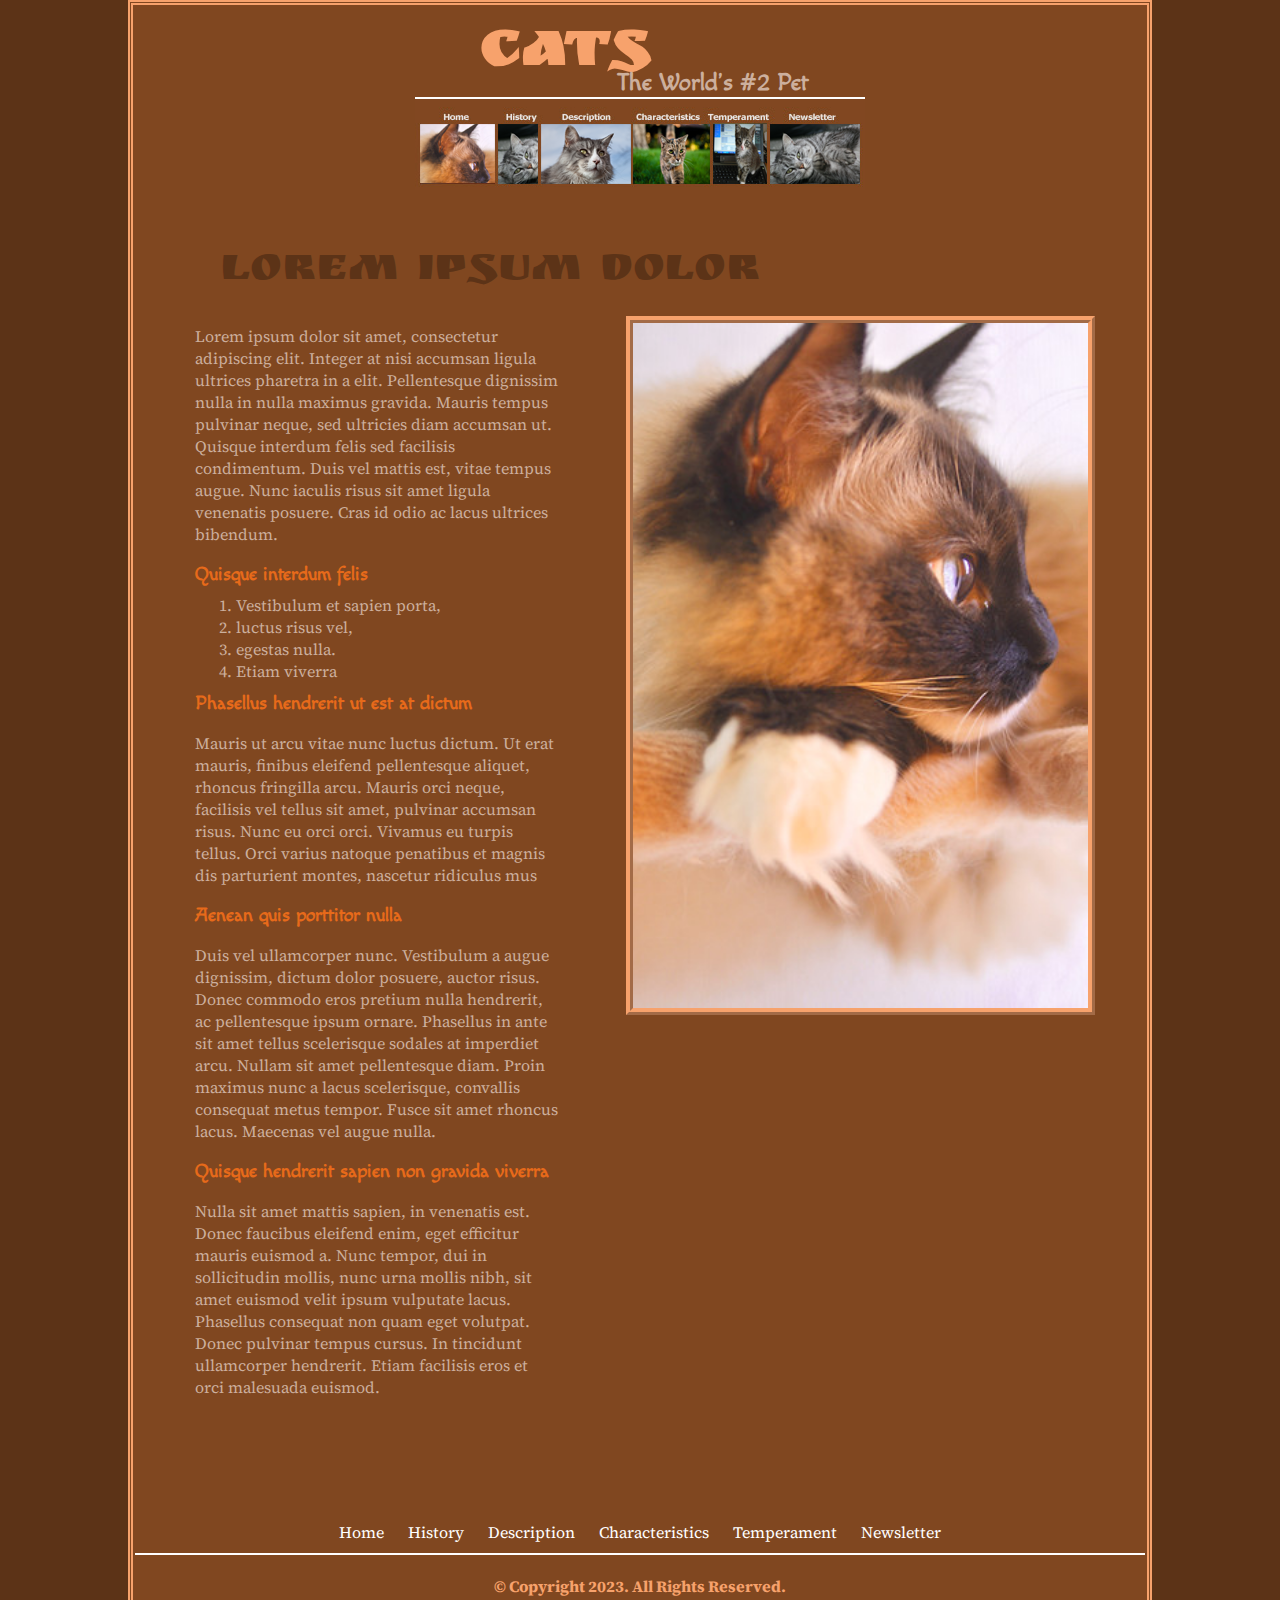
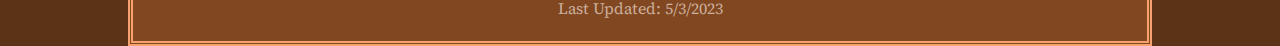
<file: index.html>
<!doctype html>
<html>
	<head>
		<meta charset="utf-8">
		<title>Cats Website</title>
		<link rel="stylesheet" href="css/styles.css">
		<link rel="preconnect" href="https://fonts.googleapis.com">
	<link rel="preconnect" href="https://fonts.gstatic.com" crossorigin>
	<link href="https://fonts.googleapis.com/css2?family=Macondo&family=Montserrat&family=Ruslan+Display&family=Source+Serif+Pro&display=swap" rel="stylesheet">
	</head>

	<body>
		<table>
			<tr>
				<td colspan="2" id="header">
					<header>
						<h1>Cats</h1>
						<h2>The World's #2 Pet</h2>
					</header>
					
					<nav>
						<img src="images/graphic_navbar.png" alt="Cats navigation bar" usemap="#catnav">
					
						<map name="catnav">
							<area shape="rect" coords="5, 25, 80, 85" href="index.html" alt="Navigation to Home Page">
							<area shape="rect" coords="83, 25, 123, 85" href="history.html" alt="Navigation to History Page">
							<area shape="rect" coords="126, 25, 216, 85" href="description.html" alt="Navigation to Description Page">
							<area shape="rect" coords="218, 25, 295, 85" href="characteristics.html" alt="Navigation to Characteristics Page">
							<area shape="rect" coords="298, 25, 352, 85" href="temperament.html" alt="Navigation to Temperament Page">
							<area shape="rect" coords="355, 25, 445, 85" href="newsletter.html" alt="Navigation to Newsletter Page">
						</map>
					</nav>
				</td>
			</tr>
			
			<tr>
				<td>
					<main>
						<blockquote>Lorem Ipsum Dolor</blockquote>
						
						<img src="images/cat1.jpeg" alt="Orange and black cat">
						
						<p>Lorem ipsum dolor sit amet, consectetur adipiscing elit. Integer at nisi accumsan ligula ultrices pharetra in a elit. Pellentesque dignissim nulla in nulla maximus gravida. Mauris tempus pulvinar neque, sed ultricies diam accumsan ut. Quisque interdum felis sed facilisis condimentum. Duis vel mattis est, vitae tempus augue. Nunc iaculis risus sit amet ligula venenatis posuere. Cras id odio ac lacus ultrices bibendum.</p>
						
						<h3>Quisque interdum felis</h3>
							<ol>
								<li>Vestibulum et sapien porta,</li>
								<li>luctus risus vel,</li>
								<li>egestas nulla.</li>
								<li>Etiam viverra</li>
							</ol>
						
						<h3>Phasellus hendrerit ut est at dictum</h3>
							<p>Mauris ut arcu vitae nunc luctus dictum. Ut erat mauris, finibus eleifend pellentesque aliquet, rhoncus fringilla arcu. Mauris orci neque, facilisis vel tellus sit amet, pulvinar accumsan risus. Nunc eu orci orci. Vivamus eu turpis tellus. Orci varius natoque penatibus et magnis dis parturient montes, nascetur ridiculus mus</p>
						
						<h3>Aenean quis porttitor nulla</h3>
							<p>Duis vel ullamcorper nunc. Vestibulum a augue dignissim, dictum dolor posuere, auctor risus. Donec commodo eros pretium nulla hendrerit, ac pellentesque ipsum ornare. Phasellus in ante sit amet tellus scelerisque sodales at imperdiet arcu. Nullam sit amet pellentesque diam. Proin maximus nunc a lacus scelerisque, convallis consequat metus tempor. Fusce sit amet rhoncus lacus. Maecenas vel augue nulla.</p>
						
						<h3>Quisque hendrerit sapien non gravida viverra</h3>
							<p>Nulla sit amet mattis sapien, in venenatis est. Donec faucibus eleifend enim, eget efficitur mauris euismod a. Nunc tempor, dui in sollicitudin mollis, nunc urna mollis nibh, sit amet euismod velit ipsum vulputate lacus. Phasellus consequat non quam eget volutpat. Donec pulvinar tempus cursus. In tincidunt ullamcorper hendrerit. Etiam facilisis eros et orci malesuada euismod.</p>
					</main>
				</td>
			</tr>
			
			<tr>
				<td>
					<footer>
						<nav class="fnav">
							<ul>
								<li><a href="index.html">Home</a></li>
								<li><a href="history.html">History</a></li>
								<li><a href="description.html">Description</a></li>
								<li><a href="characteristics.html">Characteristics</a></li>
								<li><a href="temperament.html">Temperament</a></li>
								<li><a href="newsletter.html">Newsletter</a></li>
							</ul>
						</nav>
						
						<h4>&copy; Copyright 2023. All Rights Reserved.</h4>
						<p>Last Updated: 5/3/2023</p>
					</footer>
				</td>
			</tr>
		</table>
	</body>
</html>
</file>
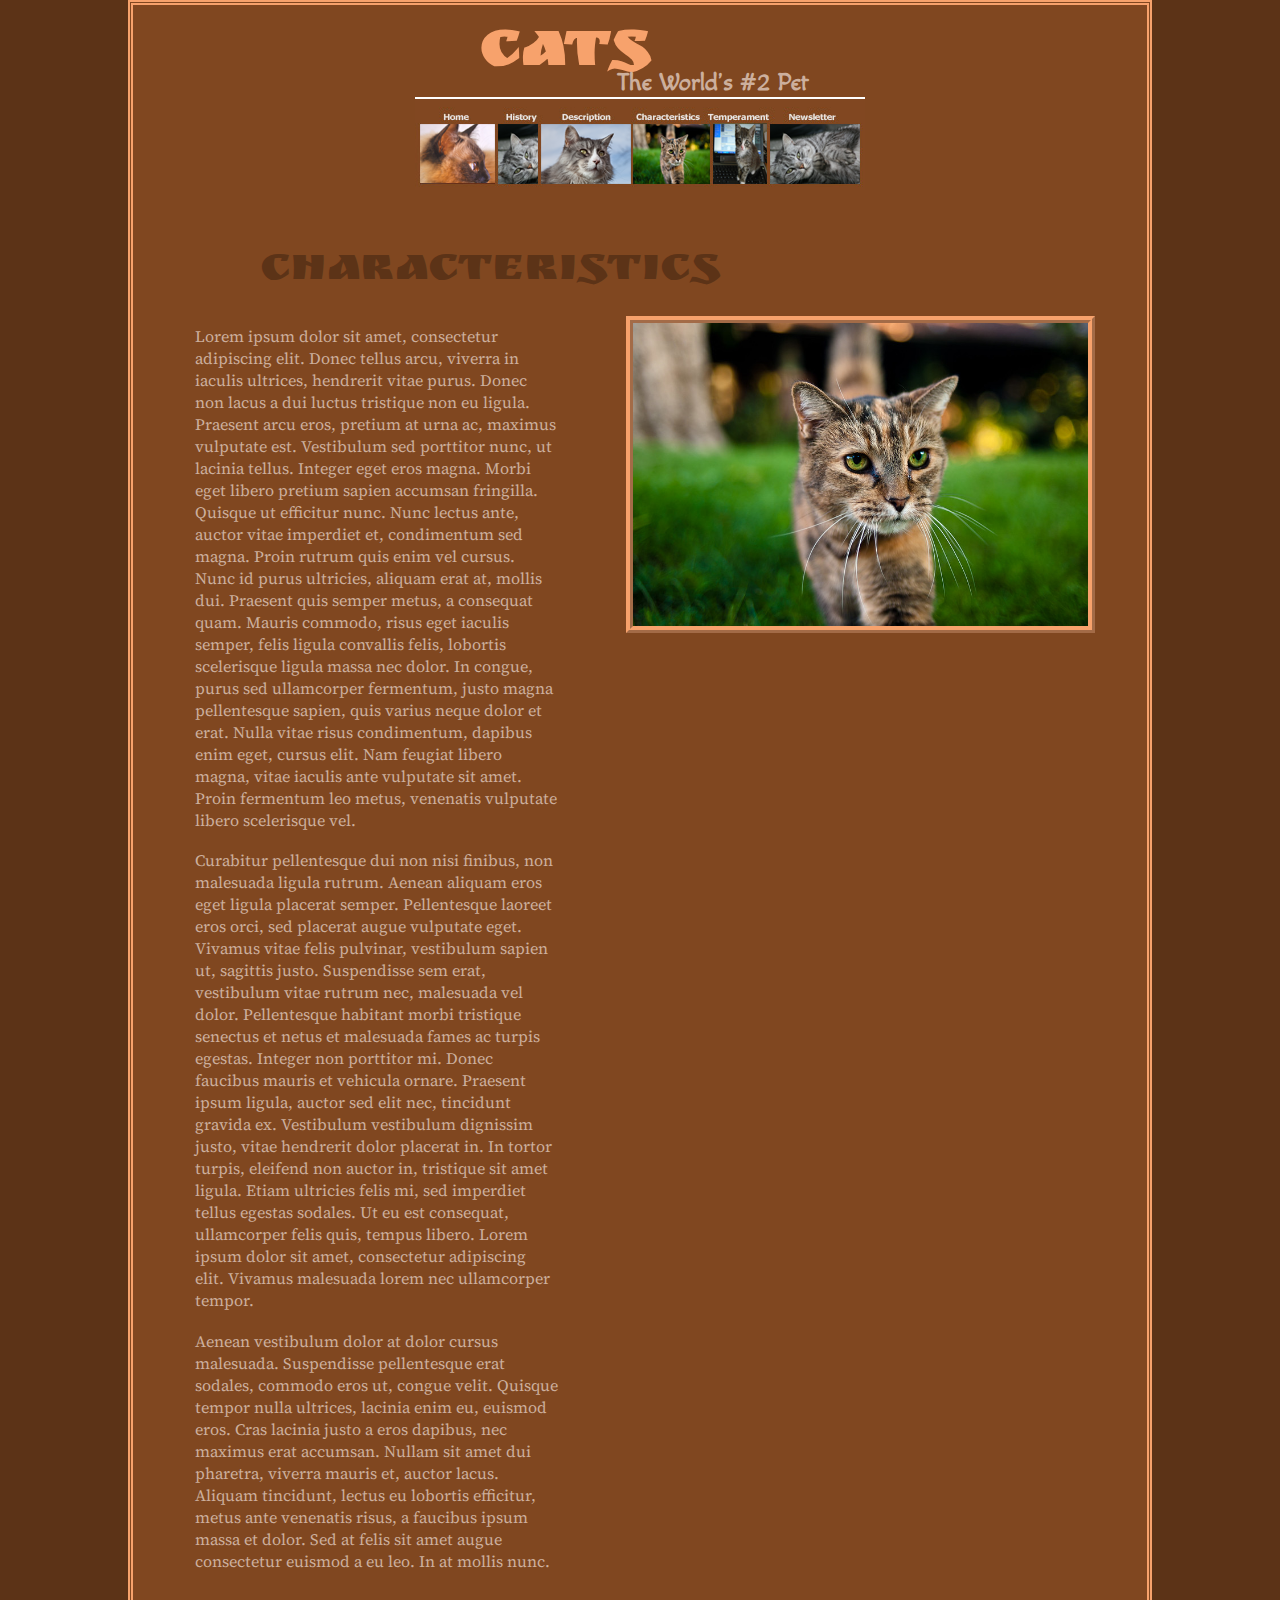
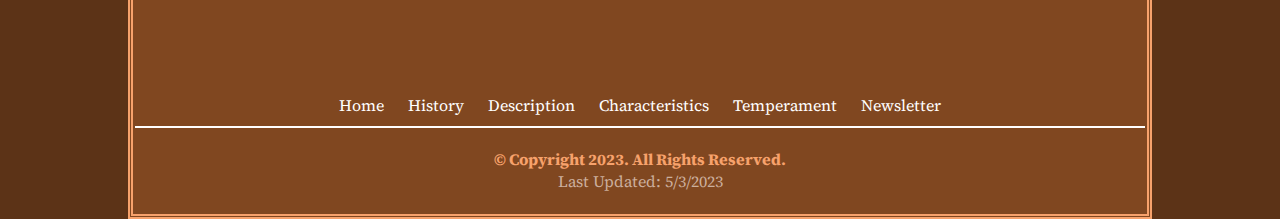
<file: characteristics.html>
<!doctype html>
<html>
	<head>
		<meta charset="utf-8">
		<title>Cats Website</title>
		<link rel="stylesheet" href="css/styles.css">
		<link rel="preconnect" href="https://fonts.googleapis.com">
	<link rel="preconnect" href="https://fonts.gstatic.com" crossorigin>
	<link href="https://fonts.googleapis.com/css2?family=Macondo&family=Montserrat&family=Ruslan+Display&family=Source+Serif+Pro&display=swap" rel="stylesheet">
	</head>

	<body>
		<table>
			<tr>
				<td colspan="2" id="header">
					<header>
						<h1>Cats</h1>
						<h2>The World's #2 Pet</h2>
					</header>
					
					<nav>
						<img src="images/graphic_navbar.png" alt="Cats navigation bar" usemap="#catnav">
					
						<map name="catnav">
							<area shape="rect" coords="5, 25, 80, 85" href="index.html" alt="Navigation to Home Page">
							<area shape="rect" coords="83, 25, 123, 85" href="history.html" alt="Navigation to History Page">
							<area shape="rect" coords="126, 25, 216, 85" href="description.html" alt="Navigation to Description Page">
							<area shape="rect" coords="218, 25, 295, 85" href="characteristics.html" alt="Navigation to Characteristics Page">
							<area shape="rect" coords="298, 25, 352, 85" href="temperament.html" alt="Navigation to Temperament Page">
							<area shape="rect" coords="355, 25, 445, 85" href="newsletter.html" alt="Navigation to Newsletter Page">
						</map>
					</nav>
				</td>
			</tr>
			
			<tr>
				<td>
					<main>
						<blockquote>Characteristics</blockquote>
						
						<img src="images/cat4.jpg" alt="Brown and dark brown striped cat running">
						
						<p>Lorem ipsum dolor sit amet, consectetur adipiscing elit. Donec tellus arcu, viverra in iaculis ultrices, hendrerit vitae purus. Donec non lacus a dui luctus tristique non eu ligula. Praesent arcu eros, pretium at urna ac, maximus vulputate est. Vestibulum sed porttitor nunc, ut lacinia tellus. Integer eget eros magna. Morbi eget libero pretium sapien accumsan fringilla. Quisque ut efficitur nunc. Nunc lectus ante, auctor vitae imperdiet et, condimentum sed magna. Proin rutrum quis enim vel cursus. Nunc id purus ultricies, aliquam erat at, mollis dui. Praesent quis semper metus, a consequat quam. Mauris commodo, risus eget iaculis semper, felis ligula convallis felis, lobortis scelerisque ligula massa nec dolor. In congue, purus sed ullamcorper fermentum, justo magna pellentesque sapien, quis varius neque dolor et erat. Nulla vitae risus condimentum, dapibus enim eget, cursus elit. Nam feugiat libero magna, vitae iaculis ante vulputate sit amet. Proin fermentum leo metus, venenatis vulputate libero scelerisque vel.</p>
						
						<p>Curabitur pellentesque dui non nisi finibus, non malesuada ligula rutrum. Aenean aliquam eros eget ligula placerat semper. Pellentesque laoreet eros orci, sed placerat augue vulputate eget. Vivamus vitae felis pulvinar, vestibulum sapien ut, sagittis justo. Suspendisse sem erat, vestibulum vitae rutrum nec, malesuada vel dolor. Pellentesque habitant morbi tristique senectus et netus et malesuada fames ac turpis egestas. Integer non porttitor mi. Donec faucibus mauris et vehicula ornare. Praesent ipsum ligula, auctor sed elit nec, tincidunt gravida ex. Vestibulum vestibulum dignissim justo, vitae hendrerit dolor placerat in. In tortor turpis, eleifend non auctor in, tristique sit amet ligula. Etiam ultricies felis mi, sed imperdiet tellus egestas sodales. Ut eu est consequat, ullamcorper felis quis, tempus libero. Lorem ipsum dolor sit amet, consectetur adipiscing elit. Vivamus malesuada lorem nec ullamcorper tempor.</p>
						
						<p>Aenean vestibulum dolor at dolor cursus malesuada. Suspendisse pellentesque erat sodales, commodo eros ut, congue velit. Quisque tempor nulla ultrices, lacinia enim eu, euismod eros. Cras lacinia justo a eros dapibus, nec maximus erat accumsan. Nullam sit amet dui pharetra, viverra mauris et, auctor lacus. Aliquam tincidunt, lectus eu lobortis efficitur, metus ante venenatis risus, a faucibus ipsum massa et dolor. Sed at felis sit amet augue consectetur euismod a eu leo. In at mollis nunc.</p>
					</main>
				</td>
			</tr>
			
			<tr>
				<td>
					<footer>
						<nav class="fnav">
							<ul>
								<li><a href="index.html">Home</a></li>
								<li><a href="history.html">History</a></li>
								<li><a href="description.html">Description</a></li>
								<li><a href="characteristics.html">Characteristics</a></li>
								<li><a href="temperament.html">Temperament</a></li>
								<li><a href="newsletter.html">Newsletter</a></li>
							</ul>
						</nav>
						
						<h4>&copy; Copyright 2023. All Rights Reserved.</h4>
						<p>Last Updated: 5/3/2023</p>
					</footer>
				</td>
			</tr>
		</table>
	</body>
</html>
</file>
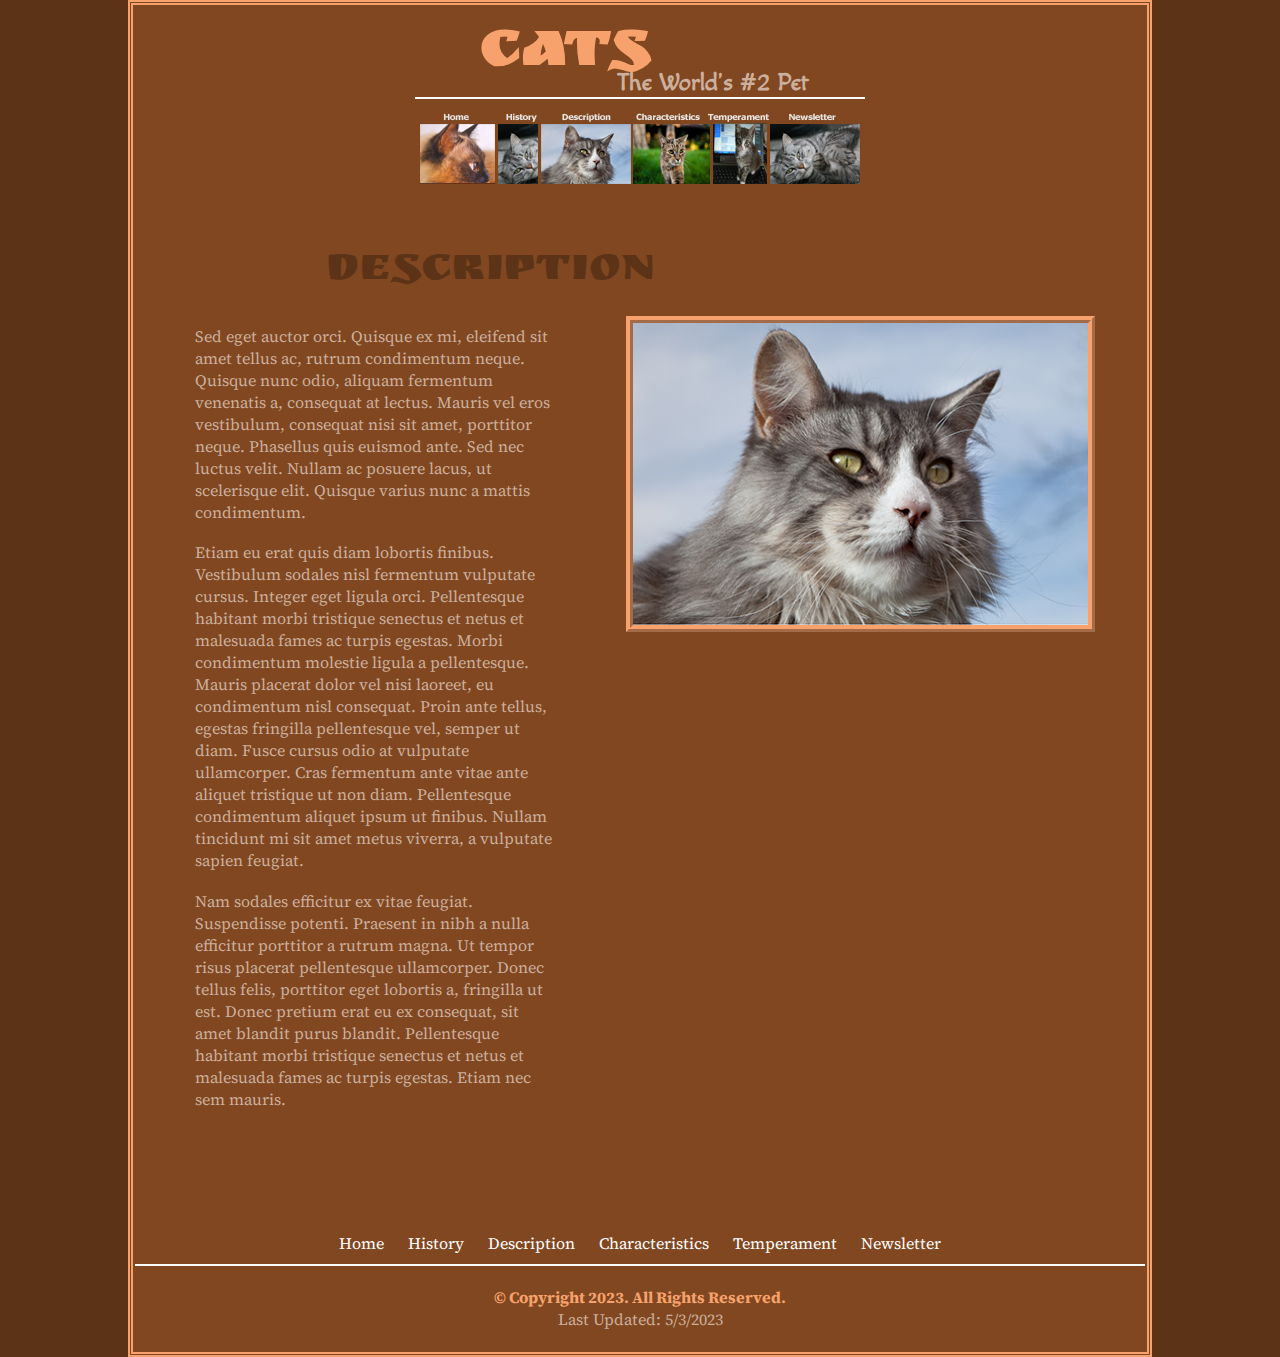
<file: description.html>
<!doctype html>
<html>
	<head>
		<meta charset="utf-8">
		<title>Cats Website</title>
		<link rel="stylesheet" href="css/styles.css">
		<link rel="preconnect" href="https://fonts.googleapis.com">
	<link rel="preconnect" href="https://fonts.gstatic.com" crossorigin>
	<link href="https://fonts.googleapis.com/css2?family=Macondo&family=Montserrat&family=Ruslan+Display&family=Source+Serif+Pro&display=swap" rel="stylesheet">
	</head>

	<body>
		<table>
			<tr>
				<td colspan="2" id="header">
					<header>
						<h1>Cats</h1>
						<h2>The World's #2 Pet</h2>
					</header>
					
					<nav>
						<img src="images/graphic_navbar.png" alt="Cats navigation bar" usemap="#catnav">
					
						<map name="catnav">
							<area shape="rect" coords="5, 25, 80, 85" href="index.html" alt="Navigation to Home Page">
							<area shape="rect" coords="83, 25, 123, 85" href="history.html" alt="Navigation to History Page">
							<area shape="rect" coords="126, 25, 216, 85" href="description.html" alt="Navigation to Description Page">
							<area shape="rect" coords="218, 25, 295, 85" href="characteristics.html" alt="Navigation to Characteristics Page">
							<area shape="rect" coords="298, 25, 352, 85" href="temperament.html" alt="Navigation to Temperament Page">
							<area shape="rect" coords="355, 25, 445, 85" href="newsletter.html" alt="Navigation to Newsletter Page">
						</map>
					</nav>
				</td>
			</tr>
			
			<tr>
				<td>
					<main>
						<blockquote>Description</blockquote>
						
						<img src="images/cat3.jpg" alt="Silver tabby looking int the distance">
						
						<p>Sed eget auctor orci. Quisque ex mi, eleifend sit amet tellus ac, rutrum condimentum neque. Quisque nunc odio, aliquam fermentum venenatis a, consequat at lectus. Mauris vel eros vestibulum, consequat nisi sit amet, porttitor neque. Phasellus quis euismod ante. Sed nec luctus velit. Nullam ac posuere lacus, ut scelerisque elit. Quisque varius nunc a mattis condimentum.</p>
						
						<p>Etiam eu erat quis diam lobortis finibus. Vestibulum sodales nisl fermentum vulputate cursus. Integer eget ligula orci. Pellentesque habitant morbi tristique senectus et netus et malesuada fames ac turpis egestas. Morbi condimentum molestie ligula a pellentesque. Mauris placerat dolor vel nisi laoreet, eu condimentum nisl consequat. Proin ante tellus, egestas fringilla pellentesque vel, semper ut diam. Fusce cursus odio at vulputate ullamcorper. Cras fermentum ante vitae ante aliquet tristique ut non diam. Pellentesque condimentum aliquet ipsum ut finibus. Nullam tincidunt mi sit amet metus viverra, a vulputate sapien feugiat.</p>
						
						<p>Nam sodales efficitur ex vitae feugiat. Suspendisse potenti. Praesent in nibh a nulla efficitur porttitor a rutrum magna. Ut tempor risus placerat pellentesque ullamcorper. Donec tellus felis, porttitor eget lobortis a, fringilla ut est. Donec pretium erat eu ex consequat, sit amet blandit purus blandit. Pellentesque habitant morbi tristique senectus et netus et malesuada fames ac turpis egestas. Etiam nec sem mauris.</p>
					</main>
				</td>
			</tr>
			
			<tr>
				<td>
					<footer>
						<nav class="fnav">
							<ul>
								<li><a href="index.html">Home</a></li>
								<li><a href="history.html">History</a></li>
								<li><a href="description.html">Description</a></li>
								<li><a href="characteristics.html">Characteristics</a></li>
								<li><a href="temperament.html">Temperament</a></li>
								<li><a href="newsletter.html">Newsletter</a></li>
							</ul>
						</nav>
						
						<h4>&copy; Copyright 2023. All Rights Reserved.</h4>
						<p>Last Updated: 5/3/2023</p>
					</footer>
				</td>
			</tr>
		</table>
	</body>
</html>
</file>
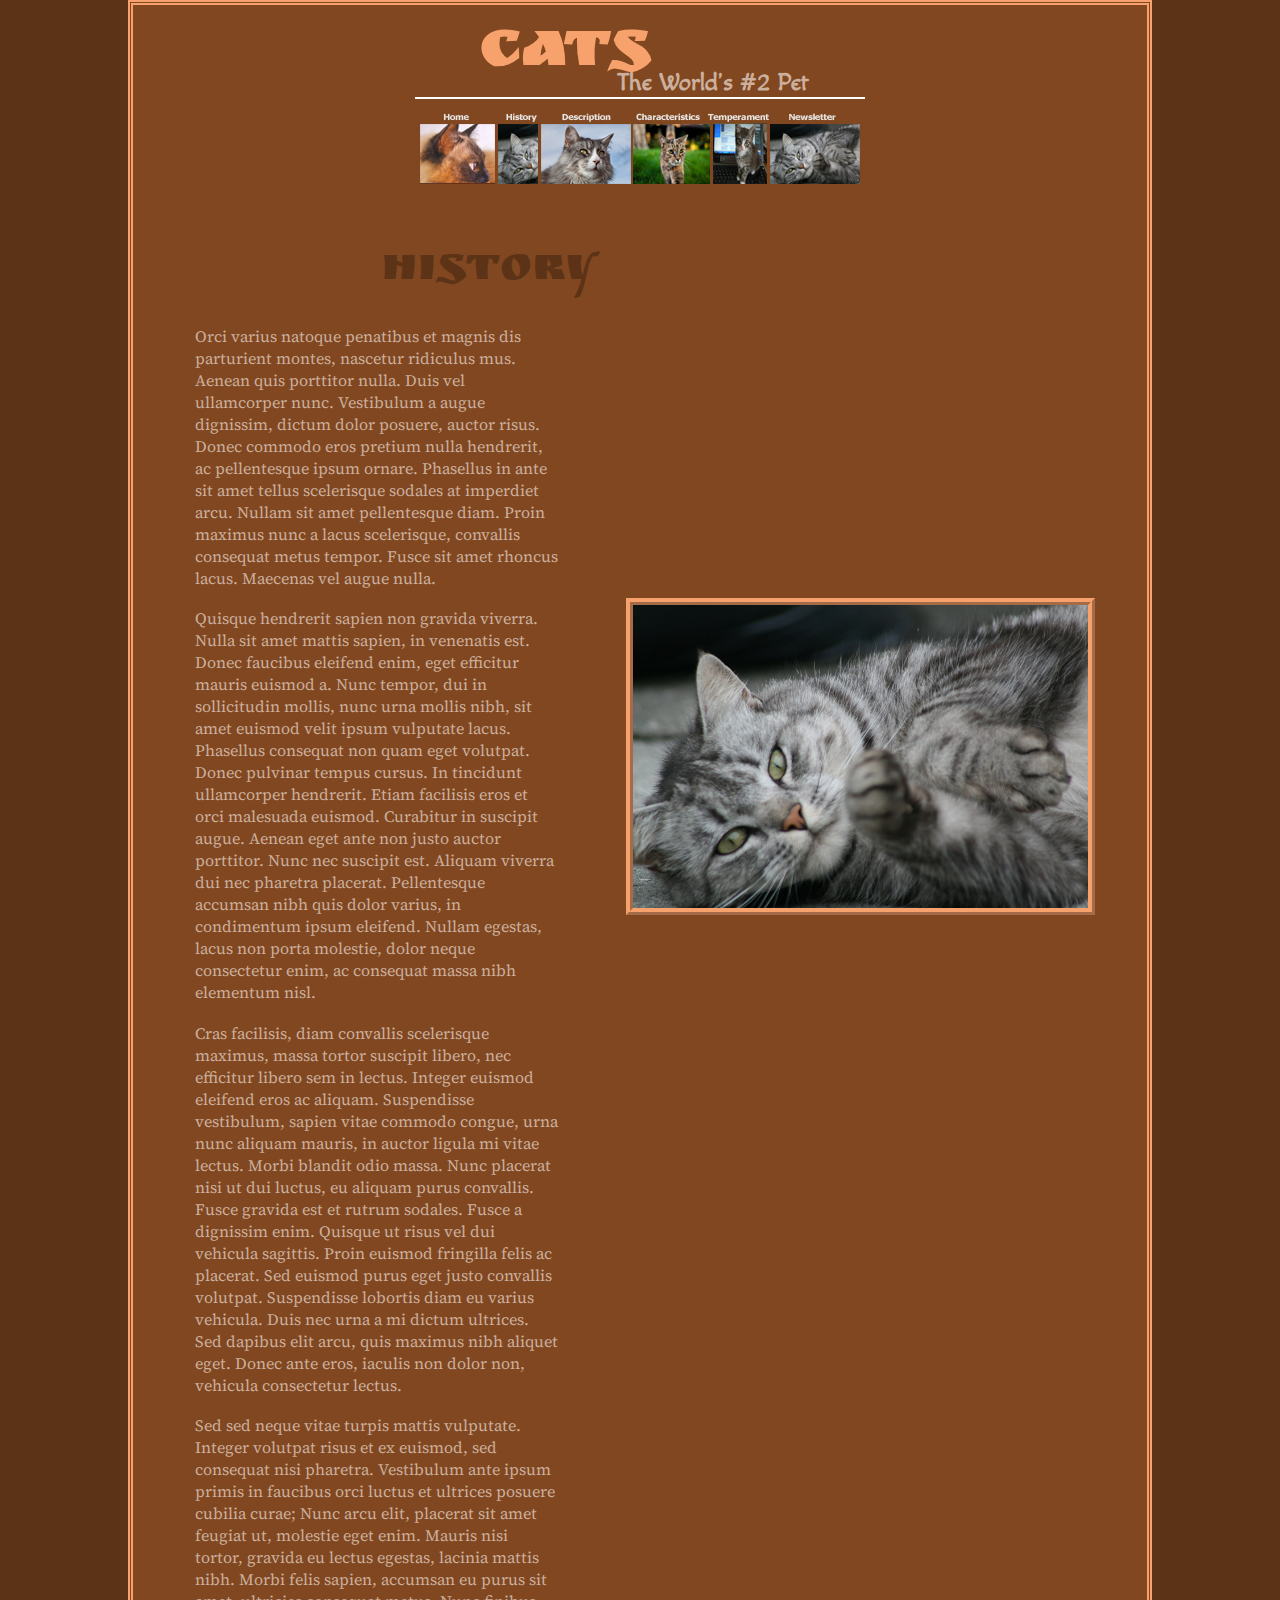
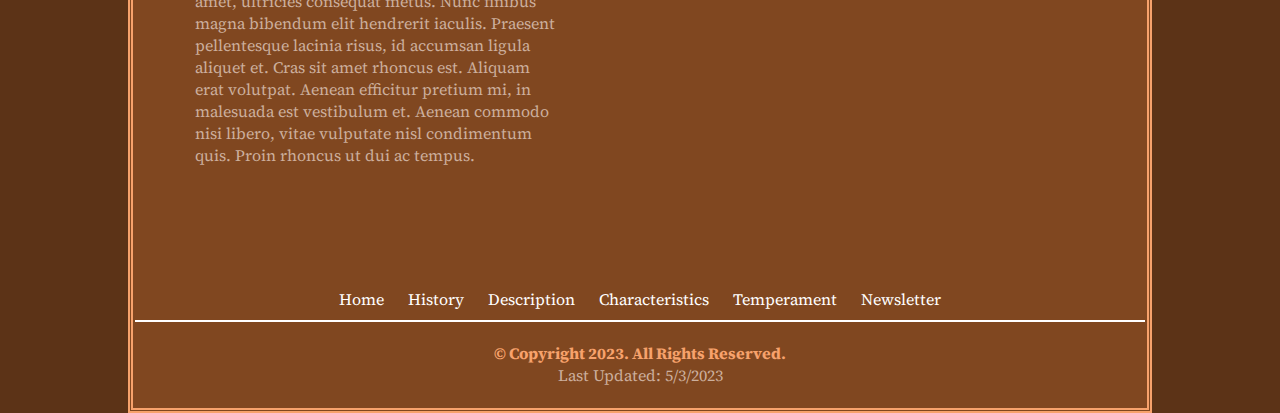
<file: history.html>
<!doctype html>
<html>
	<head>
		<meta charset="utf-8">
		<title>Cats Website</title>
		<link rel="stylesheet" href="css/styles.css">
		<link rel="preconnect" href="https://fonts.googleapis.com">
	<link rel="preconnect" href="https://fonts.gstatic.com" crossorigin>
	<link href="https://fonts.googleapis.com/css2?family=Macondo&family=Montserrat&family=Ruslan+Display&family=Source+Serif+Pro&display=swap" rel="stylesheet">
	</head>

	<body>
		<table>
			<tr>
				<td colspan="2" id="header">
					<header>
						<h1>Cats</h1>
						<h2>The World's #2 Pet</h2>
					</header>
					
					<nav>
						<img src="images/graphic_navbar.png" alt="Cats navigation bar" usemap="#catnav">
					
						<map name="catnav">
							<area shape="rect" coords="5, 25, 80, 85" href="index.html" alt="Navigation to Home Page">
							<area shape="rect" coords="83, 25, 123, 85" href="history.html" alt="Navigation to History Page">
							<area shape="rect" coords="126, 25, 216, 85" href="description.html" alt="Navigation to Description Page">
							<area shape="rect" coords="218, 25, 295, 85" href="characteristics.html" alt="Navigation to Characteristics Page">
							<area shape="rect" coords="298, 25, 352, 85" href="temperament.html" alt="Navigation to Temperament Page">
							<area shape="rect" coords="355, 25, 445, 85" href="newsletter.html" alt="Navigation to Newsletter Page">
						</map>
					</nav>
				</td>
			</tr>
			
			<tr>
				<td>
					<main>
						<blockquote>History</blockquote>
						
						
						
						<p>Orci varius natoque penatibus et magnis dis parturient montes, nascetur ridiculus mus. Aenean quis porttitor nulla. Duis vel ullamcorper nunc. Vestibulum a augue dignissim, dictum dolor posuere, auctor risus. Donec commodo eros pretium nulla hendrerit, ac pellentesque ipsum ornare. Phasellus in ante sit amet tellus scelerisque sodales at imperdiet arcu. Nullam sit amet pellentesque diam. Proin maximus nunc a lacus scelerisque, convallis consequat metus tempor. Fusce sit amet rhoncus lacus. Maecenas vel augue nulla.</p>
						
						<img src="images/cat2.jpg" alt="Grey and white cat laying down">
						
						<p>Quisque hendrerit sapien non gravida viverra. Nulla sit amet mattis sapien, in venenatis est. Donec faucibus eleifend enim, eget efficitur mauris euismod a. Nunc tempor, dui in sollicitudin mollis, nunc urna mollis nibh, sit amet euismod velit ipsum vulputate lacus. Phasellus consequat non quam eget volutpat. Donec pulvinar tempus cursus. In tincidunt ullamcorper hendrerit. Etiam facilisis eros et orci malesuada euismod. Curabitur in suscipit augue. Aenean eget ante non justo auctor porttitor. Nunc nec suscipit est. Aliquam viverra dui nec pharetra placerat. Pellentesque accumsan nibh quis dolor varius, in condimentum ipsum eleifend. Nullam egestas, lacus non porta molestie, dolor neque consectetur enim, ac consequat massa nibh elementum nisl.</p>
						
						<p>Cras facilisis, diam convallis scelerisque maximus, massa tortor suscipit libero, nec efficitur libero sem in lectus. Integer euismod eleifend eros ac aliquam. Suspendisse vestibulum, sapien vitae commodo congue, urna nunc aliquam mauris, in auctor ligula mi vitae lectus. Morbi blandit odio massa. Nunc placerat nisi ut dui luctus, eu aliquam purus convallis. Fusce gravida est et rutrum sodales. Fusce a dignissim enim. Quisque ut risus vel dui vehicula sagittis. Proin euismod fringilla felis ac placerat. Sed euismod purus eget justo convallis volutpat. Suspendisse lobortis diam eu varius vehicula. Duis nec urna a mi dictum ultrices. Sed dapibus elit arcu, quis maximus nibh aliquet eget. Donec ante eros, iaculis non dolor non, vehicula consectetur lectus.</p>
						
						<p>Sed sed neque vitae turpis mattis vulputate. Integer volutpat risus et ex euismod, sed consequat nisi pharetra. Vestibulum ante ipsum primis in faucibus orci luctus et ultrices posuere cubilia curae; Nunc arcu elit, placerat sit amet feugiat ut, molestie eget enim. Mauris nisi tortor, gravida eu lectus egestas, lacinia mattis nibh. Morbi felis sapien, accumsan eu purus sit amet, ultricies consequat metus. Nunc finibus magna bibendum elit hendrerit iaculis. Praesent pellentesque lacinia risus, id accumsan ligula aliquet et. Cras sit amet rhoncus est. Aliquam erat volutpat. Aenean efficitur pretium mi, in malesuada est vestibulum et. Aenean commodo nisi libero, vitae vulputate nisl condimentum quis. Proin rhoncus ut dui ac tempus.</p>
					</main>
				</td>
			</tr>
			
			<tr>
				<td>
					<footer>
						<nav class="fnav">
							<ul>
								<li><a href="index.html">Home</a></li>
								<li><a href="history.html">History</a></li>
								<li><a href="description.html">Description</a></li>
								<li><a href="characteristics.html">Characteristics</a></li>
								<li><a href="temperament.html">Temperament</a></li>
								<li><a href="newsletter.html">Newsletter</a></li>
							</ul>
						</nav>
						
						<h4>&copy; Copyright 2023. All Rights Reserved.</h4>
						<p>Last Updated: 5/3/2023</p>
					</footer>
				</td>
			</tr>
		</table>
	</body>
</html>
</file>
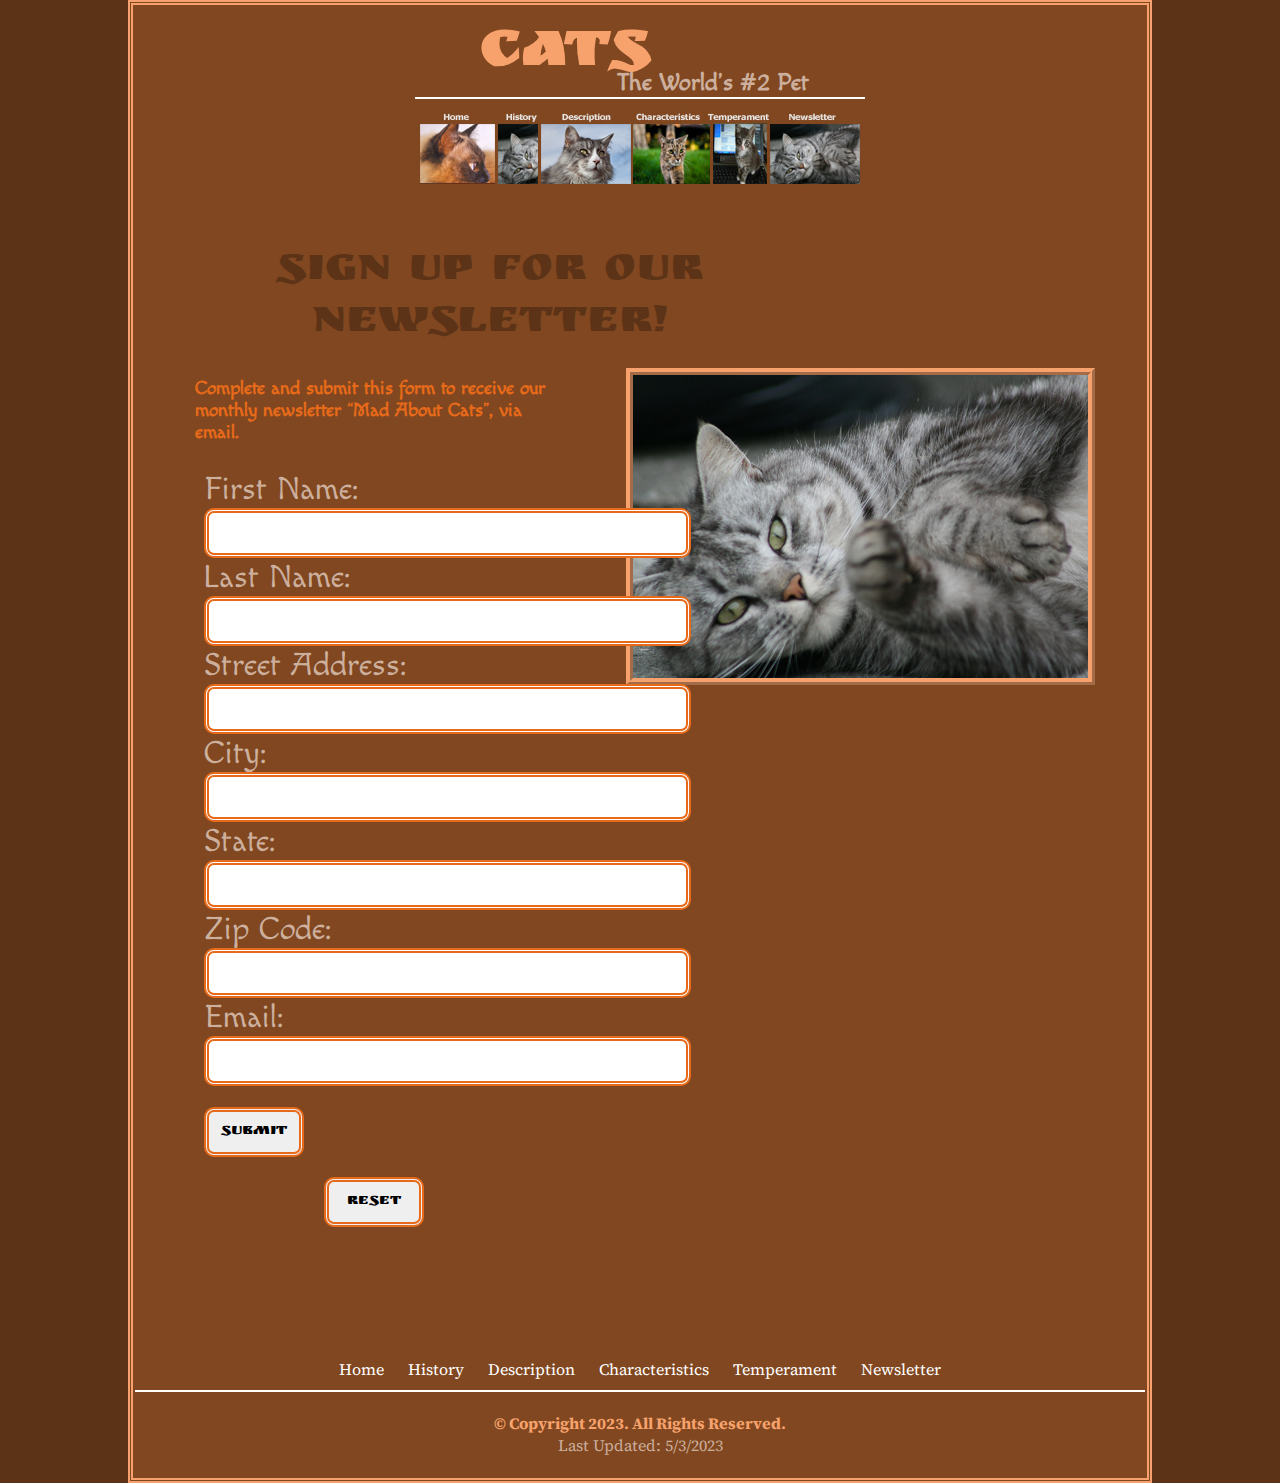
<file: newsletter.html>
<!doctype html>
<html>
	<head>
		<meta charset="utf-8">
		<title>Cats Website</title>
		<link rel="stylesheet" href="css/styles.css">
		<link rel="preconnect" href="https://fonts.googleapis.com">
	<link rel="preconnect" href="https://fonts.gstatic.com" crossorigin>
	<link href="https://fonts.googleapis.com/css2?family=Macondo&family=Montserrat&family=Ruslan+Display&family=Source+Serif+Pro&display=swap" rel="stylesheet">
	</head>

	<body>
		<table>
			<tr>
				<td colspan="2" id="header">
					<header>
						<h1>Cats</h1>
						<h2>The World's #2 Pet</h2>
					</header>
					
					<nav>
						<img src="images/graphic_navbar.png" alt="Cats navigation bar" usemap="#catnav">
					
						<map name="catnav">
							<area shape="rect" coords="5, 25, 80, 85" href="index.html" alt="Navigation to Home Page">
							<area shape="rect" coords="83, 25, 123, 85" href="history.html" alt="Navigation to History Page">
							<area shape="rect" coords="126, 25, 216, 85" href="description.html" alt="Navigation to Description Page">
							<area shape="rect" coords="218, 25, 295, 85" href="characteristics.html" alt="Navigation to Characteristics Page">
							<area shape="rect" coords="298, 25, 352, 85" href="temperament.html" alt="Navigation to Temperament Page">
							<area shape="rect" coords="355, 25, 445, 85" href="newsletter.html" alt="Navigation to Newsletter Page">
						</map>
					</nav>
				</td>
			</tr>
			
			<tr>
				<td>
					<main>
						<blockquote>Sign up for our Newsletter!</blockquote>
						
						<img src="images/cat2.jpg" alt="Brown and dark brown striped cat running">
						
						<h3>Complete and submit this form to receive our monthly newsletter “Mad About Cats”, via email.</h3>
						
						<form action="mailto:annabellemorin@sllboces.org" method="get">
							<label for="fname">First Name:</label>
							<input type="text" id="fname" name="fname" required>
							
							<label for="lname">Last Name:</label>
							<input type="text" id="lname" name="lname" required>
							
							<label for="st-address">Street Address:</label>
							<input type="text" id="st-address" name="st-address" required>
							
							<label for="city">City:</label>
							<input type="text" id="city" name="city" required>
							
							<label for="state">State:</label>
							<input type="text" id="state" name="state" required>
							
							<label for="zip">Zip Code:</label>
							<input type="number" id="zip" name="zip" required>
							
							<label for="email">Email:</label>
							<input type="email" id="email" name="email" required>
							
							<input type="submit" name="submit" value="Submit" class="btn">
							<input type="reset" name="reset" value="Reset" class="btn">
						</form>
					</main>
				</td>
			</tr>
			
			<tr>
				<td>
					<footer>
						<nav class="fnav">
							<ul>
								<li><a href="index.html">Home</a></li>
								<li><a href="history.html">History</a></li>
								<li><a href="description.html">Description</a></li>
								<li><a href="characteristics.html">Characteristics</a></li>
								<li><a href="temperament.html">Temperament</a></li>
								<li><a href="newsletter.html">Newsletter</a></li>
							</ul>
						</nav>
						
						<h4>&copy; Copyright 2023. All Rights Reserved.</h4>
						<p>Last Updated: 5/3/2023</p>
					</footer>
				</td>
			</tr>
		</table>
	</body>
</html>
</file>
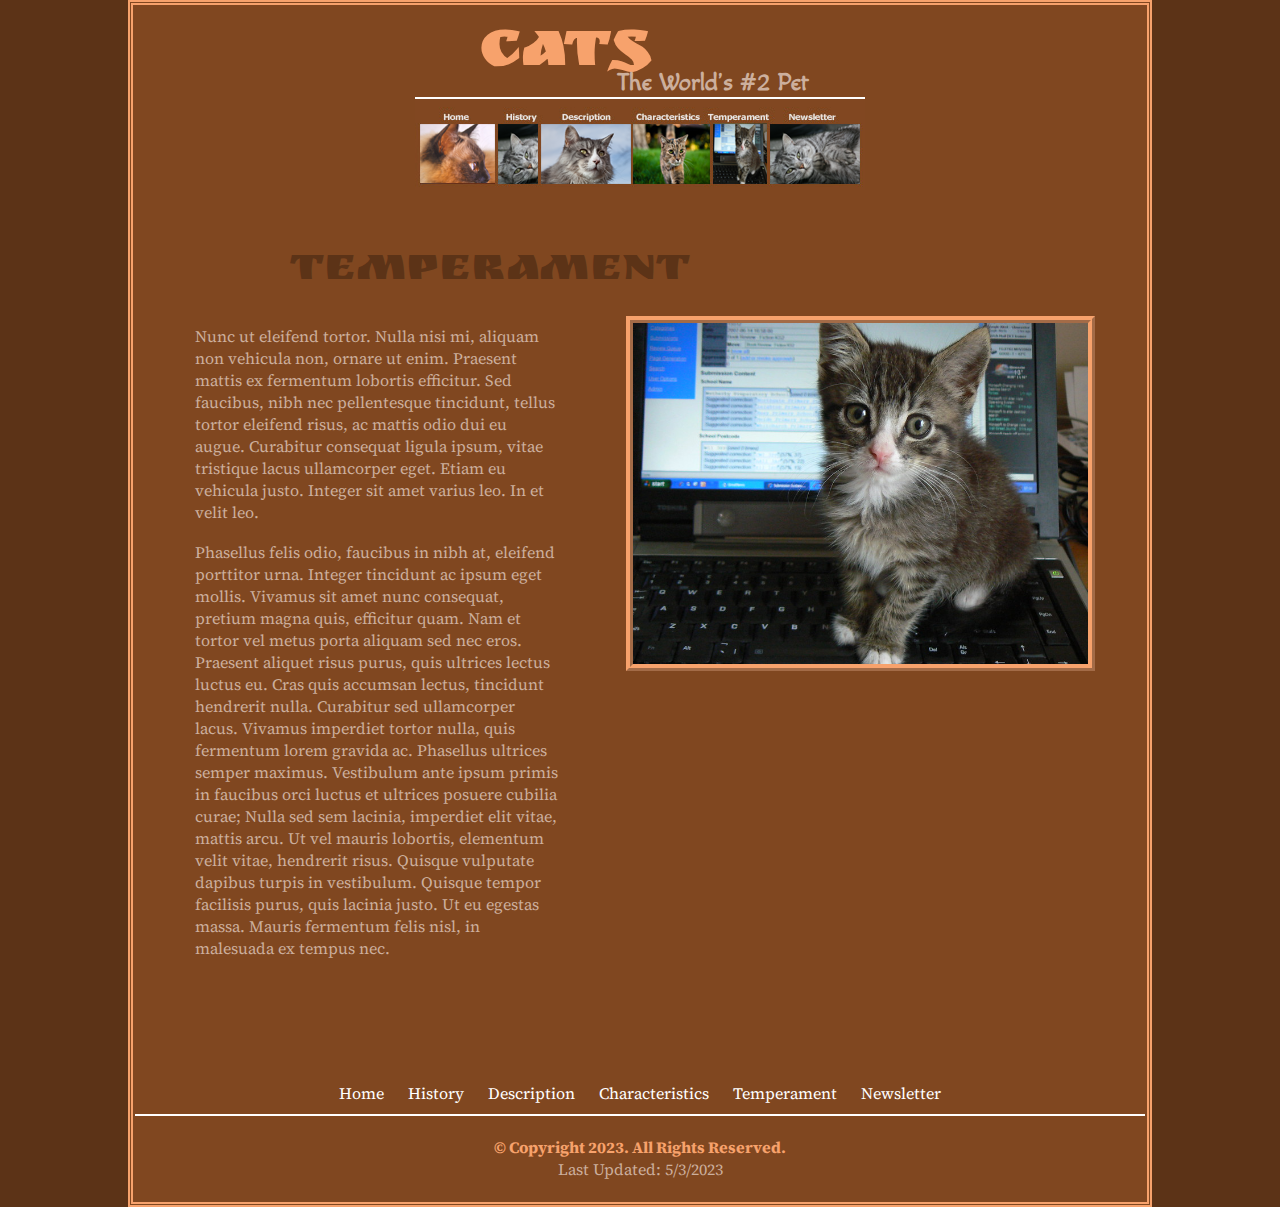
<file: temperament.html>
<!doctype html>
<html>
	<head>
		<meta charset="utf-8">
		<title>Cats Website</title>
		<link rel="stylesheet" href="css/styles.css">
		<link rel="preconnect" href="https://fonts.googleapis.com">
	<link rel="preconnect" href="https://fonts.gstatic.com" crossorigin>
	<link href="https://fonts.googleapis.com/css2?family=Macondo&family=Montserrat&family=Ruslan+Display&family=Source+Serif+Pro&display=swap" rel="stylesheet">
	</head>

	<body>
		<table>
			<tr>
				<td colspan="2" id="header">
					<header>
						<h1>Cats</h1>
						<h2>The World's #2 Pet</h2>
					</header>
					
					<nav>
						<img src="images/graphic_navbar.png" alt="Cats navigation bar" usemap="#catnav">
					
						<map name="catnav">
							<area shape="rect" coords="5, 25, 80, 85" href="index.html" alt="Navigation to Home Page">
							<area shape="rect" coords="83, 25, 123, 85" href="history.html" alt="Navigation to History Page">
							<area shape="rect" coords="126, 25, 216, 85" href="description.html" alt="Navigation to Description Page">
							<area shape="rect" coords="218, 25, 295, 85" href="characteristics.html" alt="Navigation to Characteristics Page">
							<area shape="rect" coords="298, 25, 352, 85" href="temperament.html" alt="Navigation to Temperament Page">
							<area shape="rect" coords="355, 25, 445, 85" href="newsletter.html" alt="Navigation to Newsletter Page">
						</map>
					</nav>
				</td>
			</tr>
			
			<tr>
				<td>
					<main>
						<blockquote>Temperament</blockquote>
						
						<img src="images/cat5.jpg" alt="Kitten sitting on a computer">
						
						<p>Nunc ut eleifend tortor. Nulla nisi mi, aliquam non vehicula non, ornare ut enim. Praesent mattis ex fermentum lobortis efficitur. Sed faucibus, nibh nec pellentesque tincidunt, tellus tortor eleifend risus, ac mattis odio dui eu augue. Curabitur consequat ligula ipsum, vitae tristique lacus ullamcorper eget. Etiam eu vehicula justo. Integer sit amet varius leo. In et velit leo.</p>
						
						<p>Phasellus felis odio, faucibus in nibh at, eleifend porttitor urna. Integer tincidunt ac ipsum eget mollis. Vivamus sit amet nunc consequat, pretium magna quis, efficitur quam. Nam et tortor vel metus porta aliquam sed nec eros. Praesent aliquet risus purus, quis ultrices lectus luctus eu. Cras quis accumsan lectus, tincidunt hendrerit nulla. Curabitur sed ullamcorper lacus. Vivamus imperdiet tortor nulla, quis fermentum lorem gravida ac. Phasellus ultrices semper maximus. Vestibulum ante ipsum primis in faucibus orci luctus et ultrices posuere cubilia curae; Nulla sed sem lacinia, imperdiet elit vitae, mattis arcu. Ut vel mauris lobortis, elementum velit vitae, hendrerit risus. Quisque vulputate dapibus turpis in vestibulum. Quisque tempor facilisis purus, quis lacinia justo. Ut eu egestas massa. Mauris fermentum felis nisl, in malesuada ex tempus nec.</p>
					</main>
				</td>
			</tr>
			
			<tr>
				<td>
					<footer>
						<nav class="fnav">
							<ul>
								<li><a href="index.html">Home</a></li>
								<li><a href="history.html">History</a></li>
								<li><a href="description.html">Description</a></li>
								<li><a href="characteristics.html">Characteristics</a></li>
								<li><a href="temperament.html">Temperament</a></li>
								<li><a href="newsletter.html">Newsletter</a></li>
							</ul>
						</nav>
						
						<h4>&copy; Copyright 2023. All Rights Reserved.</h4>
						<p>Last Updated: 5/3/2023</p>
					</footer>
				</td>
			</tr>
		</table>
	</body>
</html>
</file>
<file: css/styles.css>
/* CSS Document */

/*		Colors
#5c3317 - Dark Brown
#804720 - Brown
#f7a26c - Tangarine
#ccaf9d - Desert Sand
#e76a1a - Spanish Orange
*/

/*		Fonts
font-family: 'Macondo', cursive;
font-family: 'Montserrat', sans-serif;
font-family: 'Ruslan Display', cursive;
font-family: 'Source Serif Pro', serif;
*/

* {
	padding: 0;
	border: 0;
	margin: 0;
}

body {
	background-color: #5c3317;
}

table {
	margin: 0 auto;
	text-align: center;
	width: 80%;
	background-color: #804720;
	border: 5px double #f7a26c;
}

#header img {
	border-top: 2px solid #fff;
}

#header h1 {
	font-family: 'Ruslan Display', cursive;
	margin-right: 150px;
	font-size: 4em;
	margin-top: 12.5px;
	color: #f7a26c;
}

#header h2 {
	font-family: 'Macondo', cursive;
	margin-left: 145px;
	margin-top: -20px;
	color: #ccaf9d;
}

main {
	padding: 5%;
}

blockquote {
	margin-right: 300px;
	font-size: 3em;
	padding-bottom: 2%;
	font-family: 'Ruslan Display', cursive;
	color: #5c3317;
}

main p, h3, ol {
	text-align: left;
	width: 40%;
	font-family: 'Source Serif Pro', serif;
}

main p {
	color: #ccaf9d;
	padding: 1%;
}

main h3 {
	padding: 1%;
	font-family: 'Macondo', cursive;
	color: #e76a1a;
}

main ol {
	margin-left: 50px;
	color: #ccaf9d;
}

main img {
	width: 50%;
	float: right;
	border: 7.5px ridge #f7a26c;
}

form {
	font-size: 2em;
	padding: 2%;
	text-align: left;
	width: 30%;
	font-family: 'Macondo', cursive;
	color: #ccaf9d;
}

#fname, #lname, #st-address, #city, #state, #zip, #email {
	padding-top: 25px;
	padding-right: 300px;
	border-radius: 10px 10px;
	border: 5px double #e76a1a;
}

.btn {
	width: 100px;
	height: 50px;
	margin-top: 20px;
	font-size: 0.5em;
	border-radius: 10px 10px;
	border: 5px double #e76a1a;
	font-family: 'Ruslan Display', cursive;
}

.btn:last-child {
	margin-left: 120px;
}

.btn:hover {
	border: 5px double #fff;
	color: #fff;
	background-color: #e76a1a;
}

footer {
	text-align: center;
	clear: both;
}

.fnav {
	margin: 0 auto;
	padding-top: 5%;
}

.fnav ul {
	list-style-type: none;
}

.fnav ul li {
	display: inline-block;
	padding: 1%;
}

.fnav ul li a {
	text-decoration: none;
	color: #fff;
	font-family: 'Source Serif Pro', serif;
}

.fnav ul li a:hover {
	color: #e76a1a;
	font-family: 'Macondo', cursive;
}

footer h4 {
	border-top: 2.5px solid #fff;
	padding-top: 2%;
	color: #f7a26c;
	font-family: 'Source Serif Pro', serif;
}

footer p {
	color: #ccaf9d;
	padding-bottom: 2%;
	font-family: 'Source Serif Pro', serif;
}
</file>
